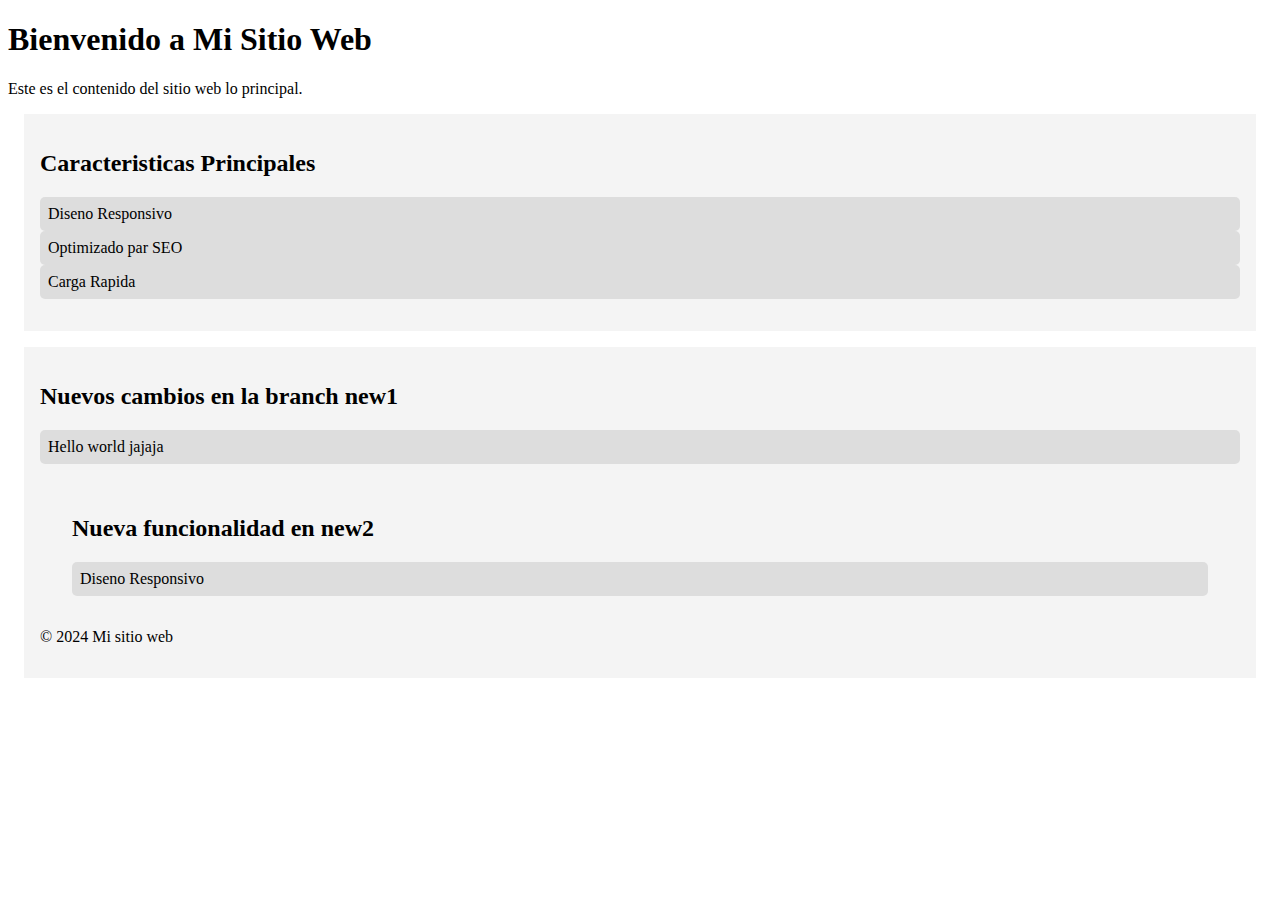
<file: index.html>
<!DOCTYPE html>
<html lang="en">

<head>
    <meta charset="UTF-8">
    <meta name="viewport" content="width=device-width, initial-scale=1.0">
    <title>Mi Sitio Web - Version 1</title>
    <link rel="stylesheet" href="styles.css">
</head>

<body>
    <header>
        <h1> Bienvenido a Mi Sitio Web </h1>
    </header>
    <main>
        <p>Este es el contenido del sitio web lo principal. </p>
    </main>

    <section id="caracteristicas">
        <h2>Caracteristicas Principales</h2>
        <ul>
            <li>Diseno Responsivo</li>
            <li>Optimizado par SEO</li>
            <li>Carga Rapida</li>
        </ul>
    </section>

    <!-- Cambio 1 en la branch new1 --> 
    <section id="caracteristicas">
        <h2>Nuevos cambios en la branch new1</h2>
        <ul>
            <li>Hello world jajaja</li>
<!-- Nuevos cambios en new2 -->
 <section id="caracteristicas">
        <h2>Nueva funcionalidad en new2</h2>
        <ul>
            <li>Diseno Responsivo</li>
        </ul>
    </section>

    <footer>
        <p> &copy; 2024 Mi sitio web </p>
    </footer>

</body>

</html>
</file>
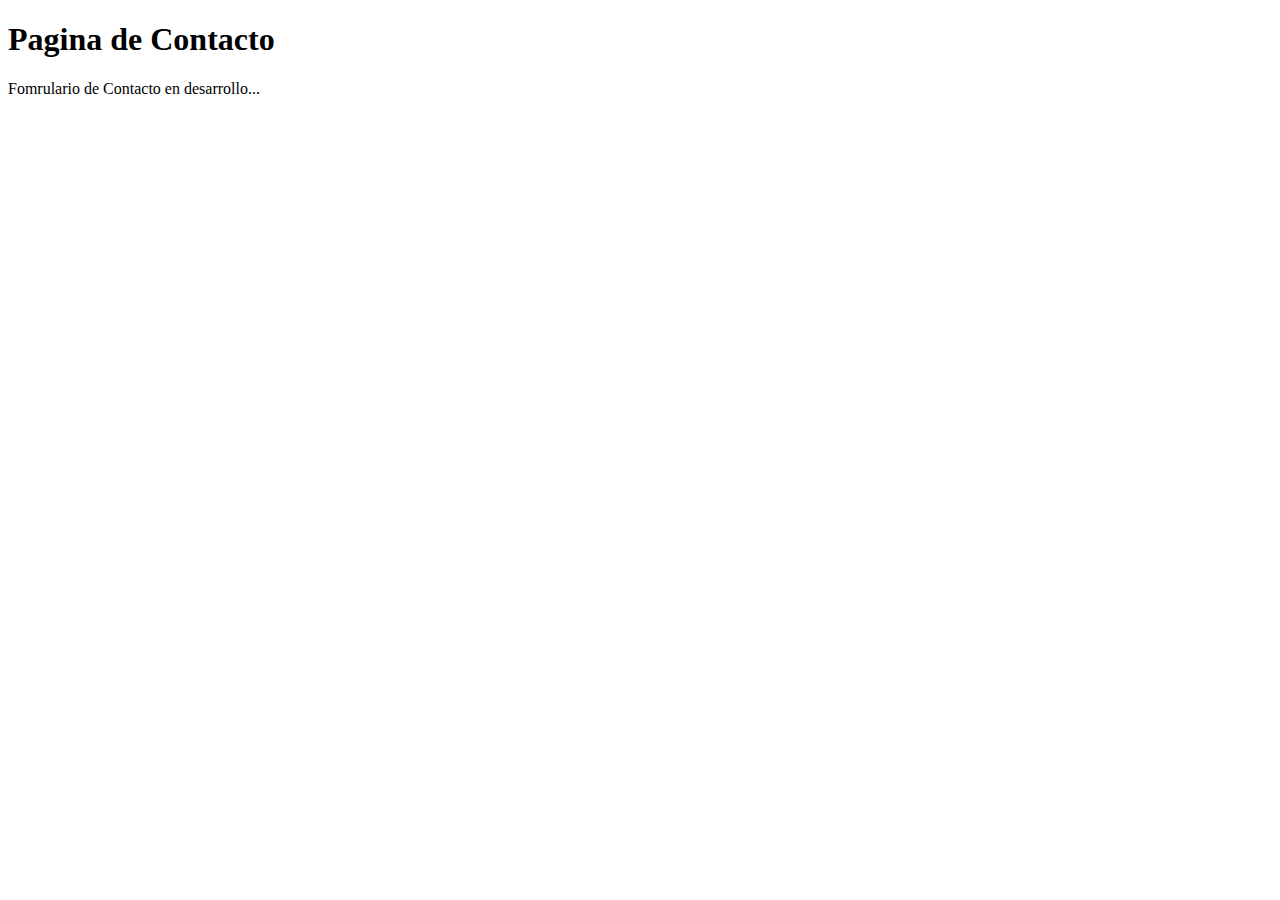
<file: contact.html>
<!DOCTYPE html>
<html lang="en">
<head>
    <meta charset="UTF-8">
    <title>Document</title>
</head>
<body>
    <h1>Pagina de Contacto</h1>
    <p>Fomrulario de Contacto en desarrollo...</p>
</body>
</html>
</file>
<file: styles.css>
#caracteristicas {
    background-color: #f4f4f4;
    padding: 1rem;
    margin: 1rem;
}

#caracteristicas ul {
    list-style-type: none;
    padding: 0;
}

#caracteristicas li {
    background-color: #ddd;
    margin: 0.5rem0;
    padding: 0.5rem;
    border-radius: 5px;
}
</file>
